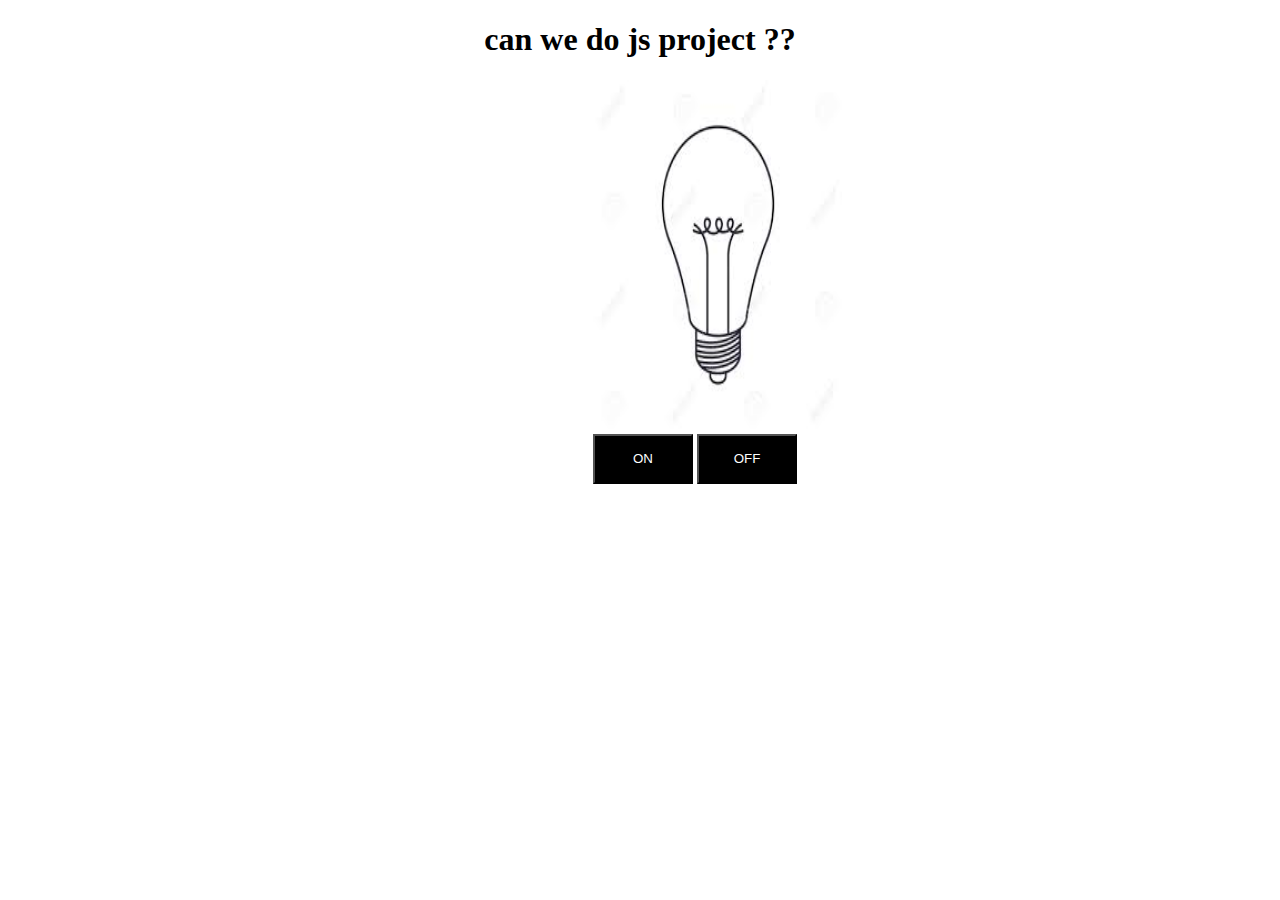
<file: index.html>
<!DOCTYPE html>
<html lang="en">
<head>
    <meta charset="UTF-8">
    <meta name="viewport" content="width=device-width, initial-scale=1.0">
    <title>Document</title>
    <link rel="stylesheet" href="styleb.css">
</head>
<body>
    <center><h1>can we do js project ??</h1></center>
    <img src="./bulboff.jpeg" alt="" id="img"> <br>
    <div>
        <input type="submit" value="ON" onclick="bulbon()">
        <input type="submit" value="OFF" onclick="bulboff()">
    </div>
    <script src="./designb.js"></script>
</body>
</html>
</file>
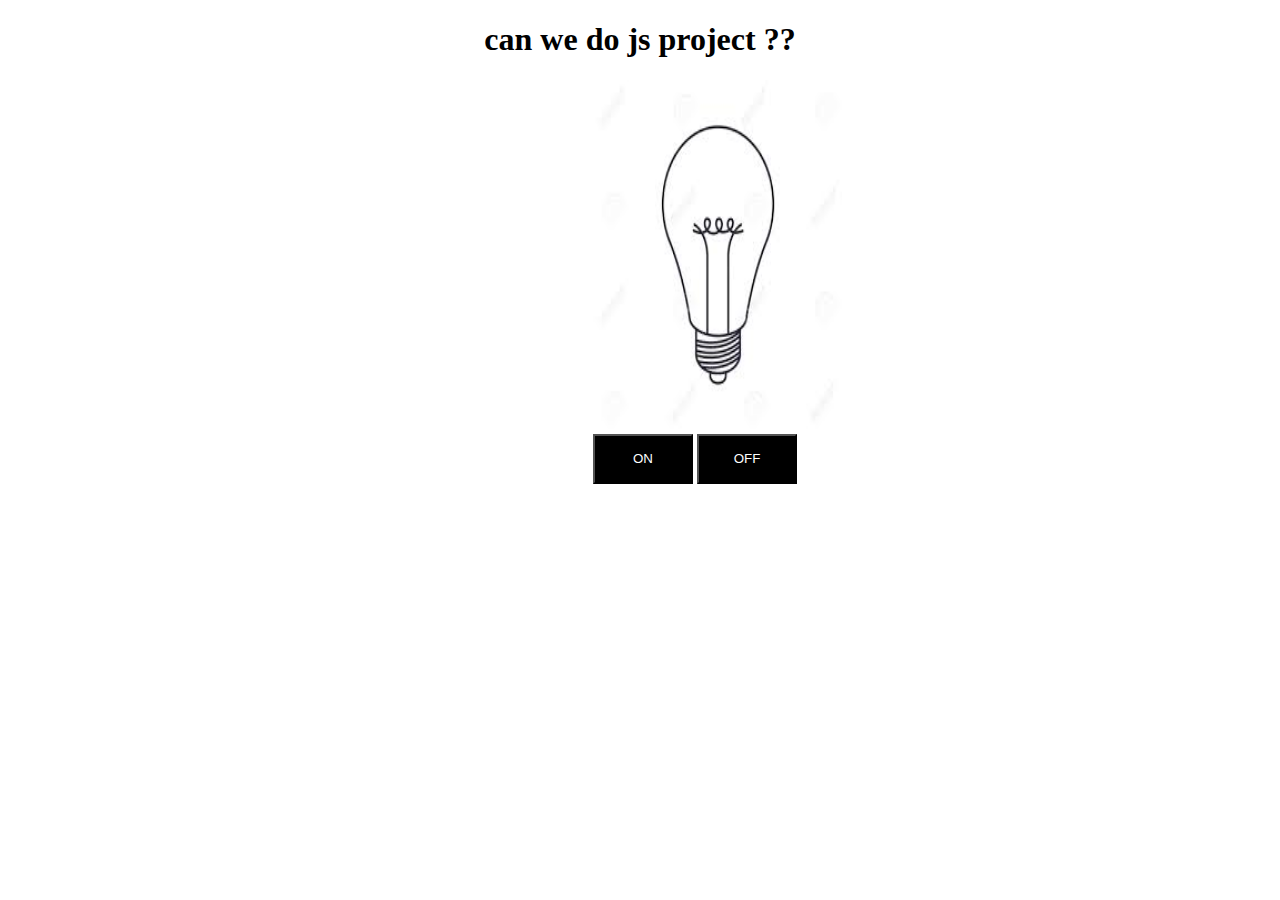
<file: indexb.html>
<!DOCTYPE html>
<html lang="en">
<head>
    <meta charset="UTF-8">
    <meta name="viewport" content="width=device-width, initial-scale=1.0">
    <title>Document</title>
    <link rel="stylesheet" href="styleb.css">
</head>
<body>
    <center><h1>can we do js project ??</h1></center>
    <img src="./bulboff.jpeg" alt="" id="img"> <br>
    <div>
        <input type="submit" value="ON" onclick="bulbon()">
        <input type="submit" value="OFF" onclick="bulboff()">
    </div>
    <script src="./designb.js"></script>
</body>
</html>
</file>
<file: styleb.css>
body{
    background:linear-gradient();
    
}
img{
    height:350px;
    width: 250px;
    margin-left: 585px;
    margin-right: 50px;
}
input[type="submit"]{
    height: 50px;
    width: 100px;
    background : black;
    color: white;
}
div{
    margin-left: 585px;
    margin-right: 50px;
}
</file>
